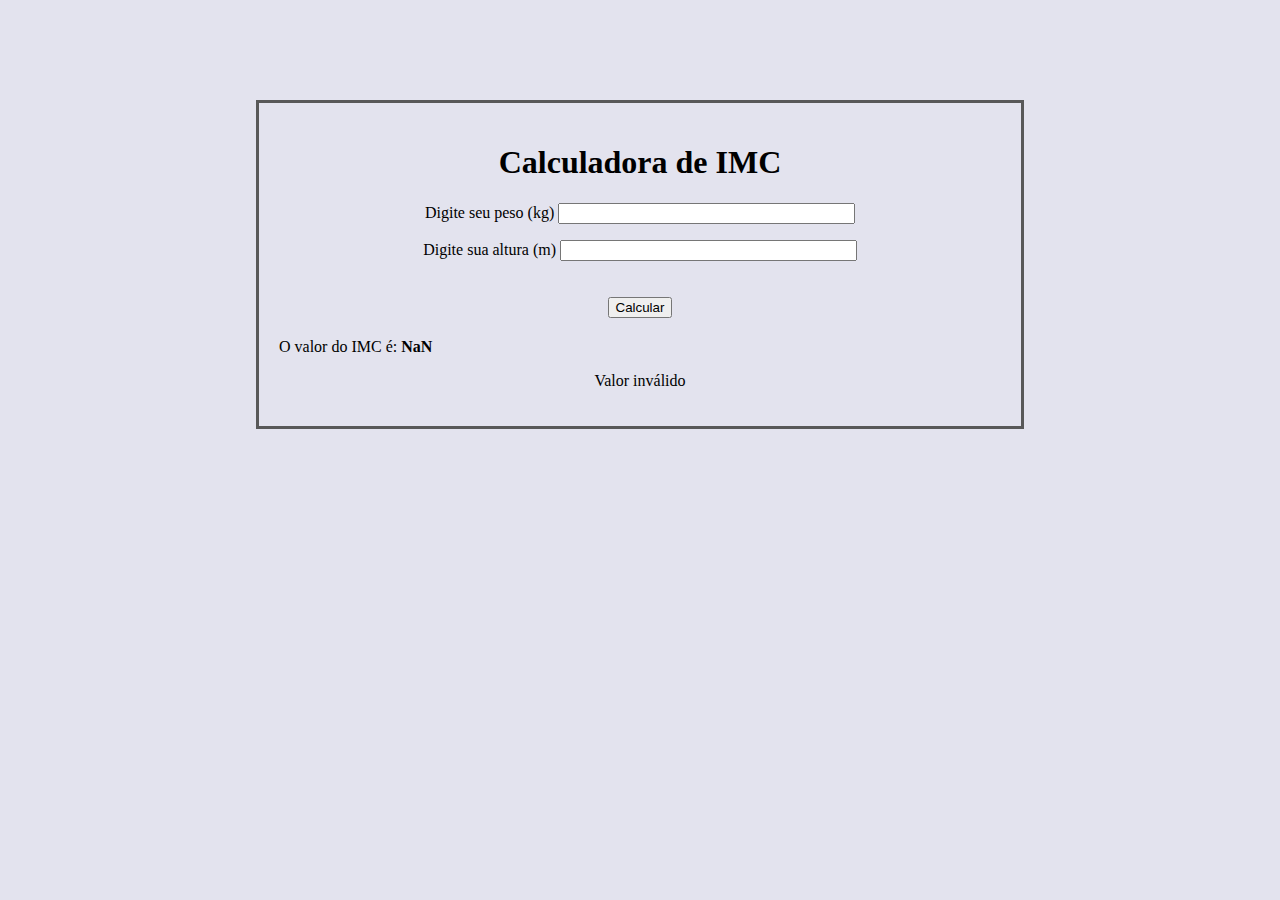
<file: calcular imc/index.html>
<!DOCTYPE html>
<html lang="en">
<head>
    <meta charset="UTF-8">
    <meta http-equiv="X-UA-Compatible" content="IE=edge">
    <meta name="viewport" content="width=device-width, initial-scale=1.0">
    <link rel="stylesheet" href="css/style.css"/>

    <title>Calculadora de IMC</title>
</head>
<body>
    <header><h1>Calculadora de IMC</h1></header>
    <section>
        <p>
            <label for="input-weight"> Digite seu peso (kg)</label>
            <input id="input-weight" type="number" step="0.1"/>
        </p>
        <p>
            <label for="input-height"> Digite sua altura (m)</label>
            <input id="input-height" type="number" step="0.01"/>
        </p>
        <p>
            <button id="button">Calcular</button>
        </p>
        <p id="result">
            O valor do IMC é: <strong id="imc-value"></strong>
        </p>
        <p id="classification">
            Classificação
        </p>
    </section>
    <script defer src="js/script.js"></script>
</body>
</html>
</file>
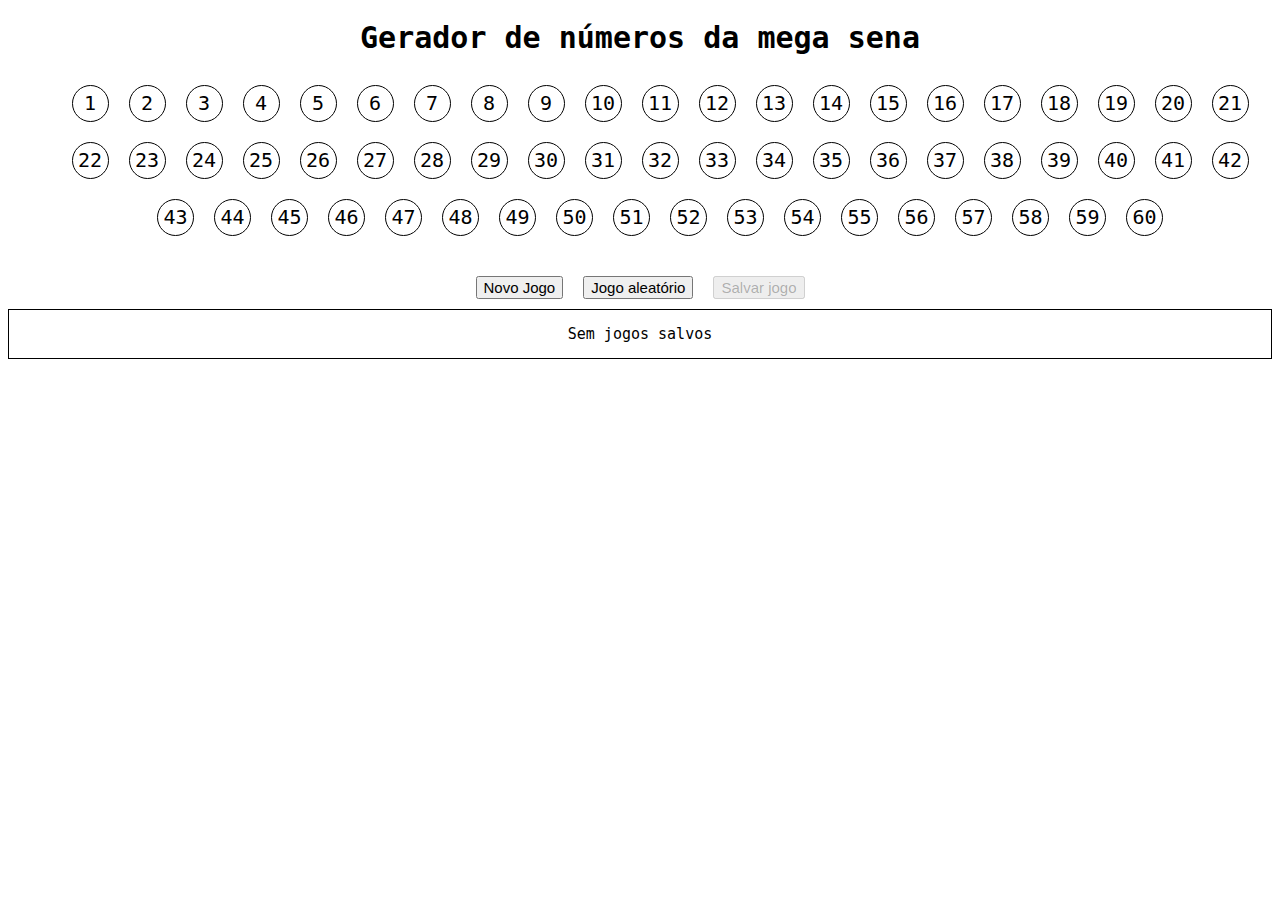
<file: mega sena/index.html>
<!DOCTYPE html>
<html>
<head>
	<meta charset="utf-8">
	<meta name="viewport" content="width=device-width, initial-scale=1">
	<title>Gerador de números da mega sena</title>
	<link rel="stylesheet" type="text/css" href="style.css">

</head>
<body>
	<div class="box">

		<header>
			<h1>Gerador de números da mega sena</h1>
		</header>
		
		<main>
			<div id="megasena-board"></div>
			<div id = "megasena-buttons"></div>
			<div id="megasena-saved-games"></div>
		</main>
		
	</div>

<script type="text/javascript" src="script.js"></script>
</body>
</html>
</file>
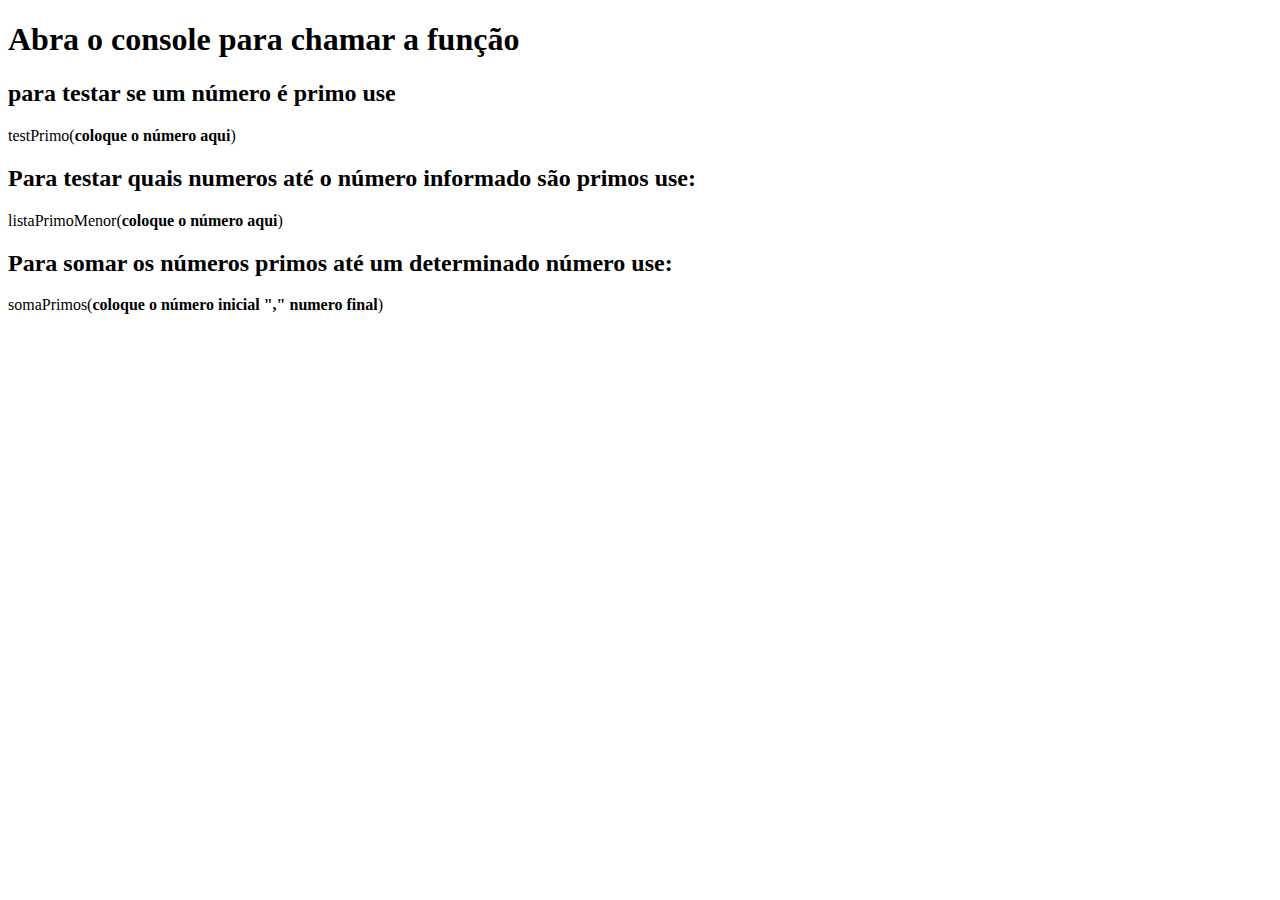
<file: minicamp-xp/testador-de-numeros-primos.html>
<!DOCTYPE html>
<html>
<head>
	<meta charset="utf-8">
	<meta name="viewport" content="width=device-width, initial-scale=1">
	<title>Testador de Números primos</title>
	<script type="text/javascript">
		//funcão testa se um número é primo
		function testPrimo(num){
			let primo = true
			for (i = 2; i < num; i++){
				if (num%i===0){
					primo = false;
				}
			}
			//exclui o numero 1
			if (num===1){
				primo = false;
			}
			//retorna o valor
			return ("É primo: " + primo);
		}
		// função testa quais numeros até o número informado são primos 
		function listaPrimoMenor(num){
			//cria lista
			let list = [];
			for (i = 2; i <= num; i++){
				//testa se o numero é primo
				let primo = true
				for (ii = 2; ii < i; ii++){
					if (i%ii===0){
						primo = false;
					}
				}
				if (primo === true){
					list.push(i);
				}
			}
			return (list);
		}

		function somaPrimos(initial, final){
			//cria lista
			let soma = 0;
			if (initial <= 0){
				initial =2;
			}
			for (i = initial ; i <= final; i++){
				//testa se o numero é e soma ao total
				let primo = true
				if (i <= 1){
					primo = false
				}
				for (ii = 2; ii < i; ii++){
					if (i%ii===0){
						primo = false;
					}
				}
				if (primo === true){
					soma = soma + i;
				}
			}

		return (soma);

		}

	</script>
</head>
<body>
	<h1>Abra o console para chamar a função</h1>
	<h2>para testar se um número é primo use</h2>
	testPrimo(<b>coloque o número aqui</b>)
	<h2>Para testar quais numeros até o número informado são primos use:</h2>
	listaPrimoMenor(<b>coloque o número aqui</b>)
	<h2> Para somar os números primos até um determinado número use:</h2>
	somaPrimos(<b>coloque o número inicial "," numero final</b>)

</body>
</html>
</file>
<file: calcular imc/css/style.css>
body {
    background: rgb(227, 227, 238);
    text-align: center;
    margin: 20%;
    margin-top: 100px;
    padding: 20px;
    border: 3px solid rgb(88, 88, 88);
}
input{
    width: 40%;
}
#button{
    margin-top: 20px;
}
#result{
    margin-top: 20px;
    text-align: left;
}
</file>
<file: mega sena/style.css>
.box{
    font-family: monospace;
    text-align: center;
    font-size: 15px;
}

#megasena-board{
    margin-top: 20px;
    margin-bottom: 20px;
}
#megasena-board ul{

    list-style-type: none;
    font-size: 20px;
    
}

#megasena-board li{
    display: inline-block;
    width: 25px;
    height: 25px;
    border: 1px solid black;
    border-radius: 100%;
    margin: 10px;
    cursor: default;
    padding: 5px;
    user-select: none;
    cursor: pointer;
}

.selected-number{
    background-color: rgb(101, 216, 97);
}


#megasena-buttons button{
    cursor: pointer;
    font-size: 15px;
    margin: 10px;
}

#megasena-saved-games{
    border: 1px  solid black;
    
}
#megasena-saved-games ul{
    list-style-type: none;
}
#megasena-saved-games li{
    margin-top:20px ;
}
#megasena-saved-games li button{
    margin-right:20px ;
    background-color: red;
}
</file>
